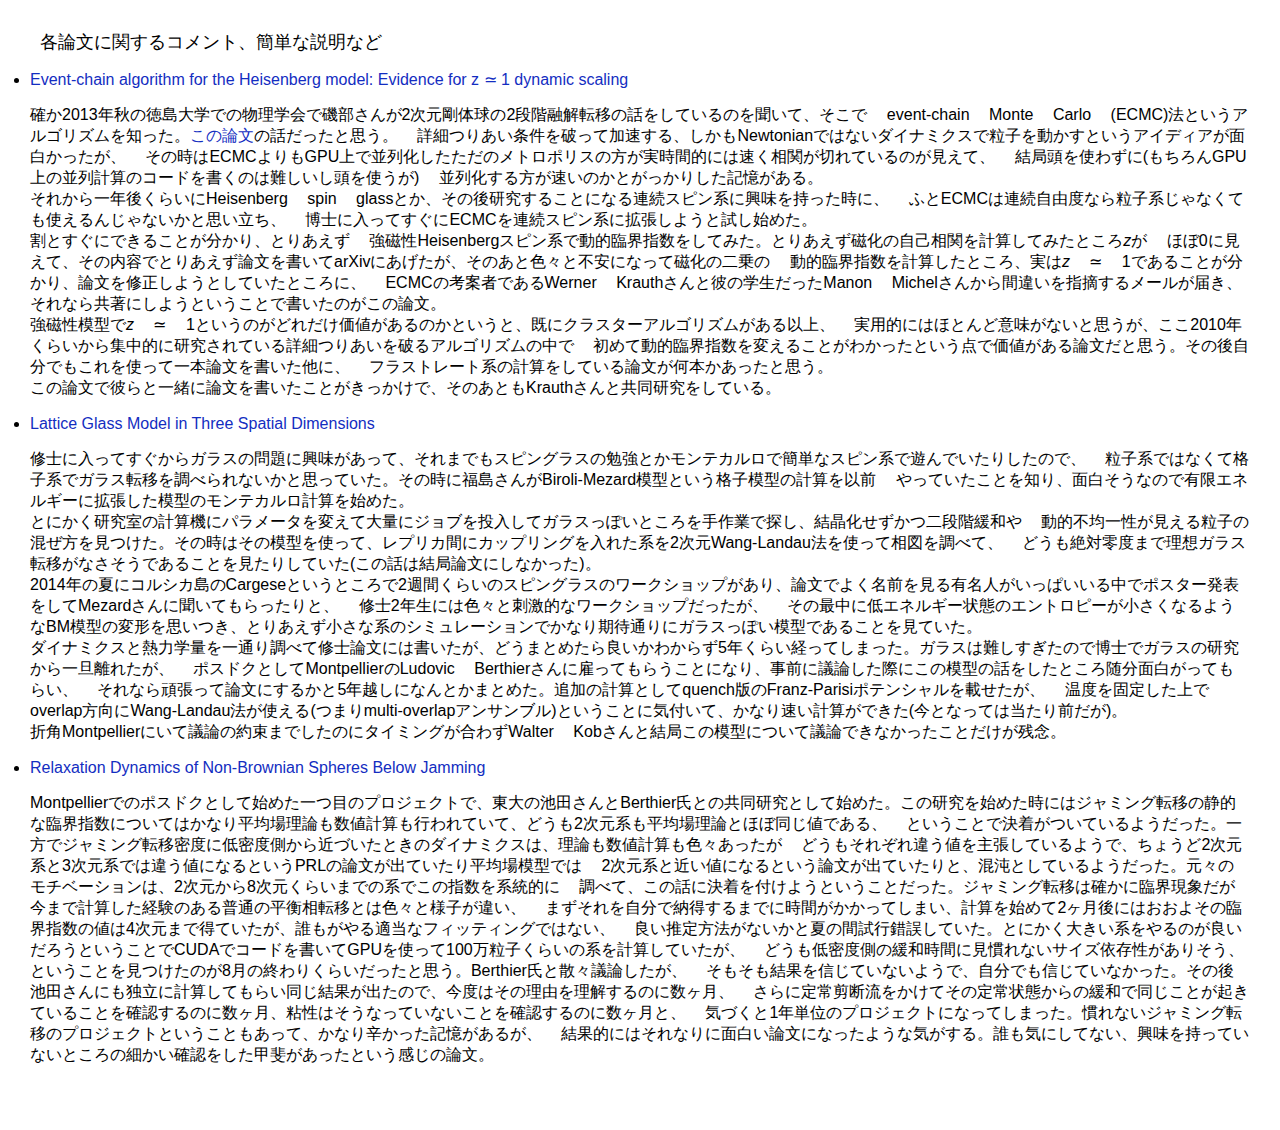
<file: comments.html>
<html>

<head>
    <link rel="stylesheet" href="css/main.css" type="text/css">
    <title>Personal webpage of Yoshihiko NISHIKAWA</title>

</head>

<body>

    <font size="4">
        &nbsp; 各論文に関するコメント、簡単な説明など
    </font>


    <div style="text-align:left">


        <ul>
            <li><a href="http://journals.aps.org/pre/abstract/10.1103/PhysRevE.92.063306">Event-chain algorithm for
                    the Heisenberg model: Evidence for z &simeq; 1 dynamic scaling </a>
                <br>
                <p>確か2013年秋の徳島大学での物理学会で磯部さんが2次元剛体球の2段階融解転移の話をしているのを聞いて、そこで
                    event-chain Monte Carlo (ECMC)法というアルゴリズムを知った。<a
                        href="http://link.aps.org/doi/10.1103/PhysRevE.87.042134">この論文</a>の話だったと思う。
                    詳細つりあい条件を破って加速する、しかもNewtonianではないダイナミクスで粒子を動かすというアイディアが面白かったが、
                    その時はECMCよりもGPU上で並列化したただのメトロポリスの方が実時間的には速く相関が切れているのが見えて、
                    結局頭を使わずに(もちろんGPU上の並列計算のコードを書くのは難しいし頭を使うが)
                    並列化する方が速いのかとがっかりした記憶がある。
                    <br>
                    それから一年後くらいにHeisenberg spin glassとか、その後研究することになる連続スピン系に興味を持った時に、
                    ふとECMCは連続自由度なら粒子系じゃなくても使えるんじゃないかと思い立ち、
                    博士に入ってすぐにECMCを連続スピン系に拡張しようと試し始めた。
                    <br>
                    割とすぐにできることが分かり、とりあえず
                    強磁性Heisenbergスピン系で動的臨界指数をしてみた。とりあえず磁化の自己相関を計算してみたところ<i>z</i>が
                    ほぼ0に見えて、その内容でとりあえず論文を書いてarXivにあげたが、そのあと色々と不安になって磁化の二乗の
                    動的臨界指数を計算したところ、実は<i>z</i> &simeq; 1であることが分かり、論文を修正しようとしていたところに、
                    ECMCの考案者であるWerner Krauthさんと彼の学生だったManon Michelさんから間違いを指摘するメールが届き、
                    それなら共著にしようということで書いたのがこの論文。
                    <br>
                    強磁性模型で<i>z</i> &simeq; 1というのがどれだけ価値があるのかというと、既にクラスターアルゴリズムがある以上、
                    実用的にはほとんど意味がないと思うが、ここ2010年くらいから集中的に研究されている詳細つりあいを破るアルゴリズムの中で
                    初めて動的臨界指数を変えることがわかったという点で価値がある論文だと思う。その後自分でもこれを使って一本論文を書いた他に、
                    フラストレート系の計算をしている論文が何本かあったと思う。
                    <br> この論文で彼らと一緒に論文を書いたことがきっかけで、そのあともKrauthさんと共同研究をしている。
                </p>

        </ul>
        <ul>
            <li><a href="https://link.aps.org/doi/10.1103/PhysRevLett.125.065501">Lattice Glass Model in Three Spatial
                    Dimensions</a>
                <br>
                <p>修士に入ってすぐからガラスの問題に興味があって、それまでもスピングラスの勉強とかモンテカルロで簡単なスピン系で遊んでいたりしたので、
                    粒子系ではなくて格子系でガラス転移を調べられないかと思っていた。その時に福島さんがBiroli-Mezard模型という格子模型の計算を以前
                    やっていたことを知り、面白そうなので有限エネルギーに拡張した模型のモンテカルロ計算を始めた。
                    <br> とにかく研究室の計算機にパラメータを変えて大量にジョブを投入してガラスっぽいところを手作業で探し、結晶化せずかつ二段階緩和や
                    動的不均一性が見える粒子の混ぜ方を見つけた。その時はその模型を使って、レプリカ間にカップリングを入れた系を2次元Wang-Landau法を使って相図を調べて、
                    どうも絶対零度まで理想ガラス転移がなさそうであることを見たりしていた(この話は結局論文にしなかった)。
                    <br>
                    2014年の夏にコルシカ島のCargeseというところで2週間くらいのスピングラスのワークショップがあり、論文でよく名前を見る有名人がいっぱいいる中でポスター発表をしてMezardさんに聞いてもらったりと、
                    修士2年生には色々と刺激的なワークショップだったが、
                    その最中に低エネルギー状態のエントロピーが小さくなるようなBM模型の変形を思いつき、とりあえず小さな系のシミュレーションでかなり期待通りにガラスっぽい模型であることを見ていた。
                    <br> ダイナミクスと熱力学量を一通り調べて修士論文には書いたが、どうまとめたら良いかわからず5年くらい経ってしまった。ガラスは難しすぎたので博士でガラスの研究から一旦離れたが、
                    ポスドクとしてMontpellierのLudovic Berthierさんに雇ってもらうことになり、事前に議論した際にこの模型の話をしたところ随分面白がってもらい、
                    それなら頑張って論文にするかと5年越しになんとかまとめた。追加の計算としてquench版のFranz-Parisiポテンシャルを載せたが、
                    温度を固定した上でoverlap方向にWang-Landau法が使える(つまりmulti-overlapアンサンブル)ということに気付いて、かなり速い計算ができた(今となっては当たり前だが)。
                    <br> 折角Montpellierにいて議論の約束までしたのにタイミングが合わずWalter Kobさんと結局この模型について議論できなかったことだけが残念。
                </p>
        </ul>
        <ul>
            <li><a href="https://doi.org/10.1007/s10955-021-02710-8">Relaxation Dynamics of Non-Brownian
                    Spheres Below Jamming</a>
                <br>
                <p>Montpellierでのポスドクとして始めた一つ目のプロジェクトで、東大の池田さんとBerthier氏との共同研究として始めた。この研究を始めた時にはジャミング転移の静的な臨界指数についてはかなり平均場理論も数値計算も行われていて、どうも2次元系も平均場理論とほぼ同じ値である、
                    ということで決着がついているようだった。一方でジャミング転移密度に低密度側から近づいたときのダイナミクスは、理論も数値計算も色々あったが
                    どうもそれぞれ違う値を主張しているようで、ちょうど2次元系と3次元系では違う値になるというPRLの論文が出ていたり平均場模型では
                    2次元系と近い値になるという論文が出ていたりと、混沌としているようだった。元々のモチベーションは、2次元から8次元くらいまでの系でこの指数を系統的に
                    調べて、この話に決着を付けようということだった。ジャミング転移は確かに臨界現象だが今まで計算した経験のある普通の平衡相転移とは色々と様子が違い、
                    まずそれを自分で納得するまでに時間がかかってしまい、計算を始めて2ヶ月後にはおおよその臨界指数の値は4次元まで得ていたが、誰もがやる適当なフィッティングではない、
                    良い推定方法がないかと夏の間試行錯誤していた。とにかく大きい系をやるのが良いだろうということでCUDAでコードを書いてGPUを使って100万粒子くらいの系を計算していたが、
                    どうも低密度側の緩和時間に見慣れないサイズ依存性がありそう、ということを見つけたのが8月の終わりくらいだったと思う。Berthier氏と散々議論したが、
                    そもそも結果を信じていないようで、自分でも信じていなかった。その後池田さんにも独立に計算してもらい同じ結果が出たので、今度はその理由を理解するのに数ヶ月、
                    さらに定常剪断流をかけてその定常状態からの緩和で同じことが起きていることを確認するのに数ヶ月、粘性はそうなっていないことを確認するのに数ヶ月と、
                    気づくと1年単位のプロジェクトになってしまった。慣れないジャミング転移のプロジェクトということもあって、かなり辛かった記憶があるが、
                    結果的にはそれなりに面白い論文になったような気がする。誰も気にしてない、興味を持っていないところの細かい確認をした甲斐があったという感じの論文。
                </p>
                <br>
        </ul>


    </div>
</body>

</html>
</file>
<file: css/main.css>
* { margin:0; padding:0; font-family:inherit; }
body {
    font-family: "Raleway", helvetica, sans-serif;
    margin: 30px;
    }

p.smallsize { font-size: x-small; }

ul#list li{
    margin-top: 0;
    margin-bottom: 5px;
    margin-left: 20px;
}

ul#pub li{
    margin-top: 0;
    margin-bottom: 15px;
    margin-left: 20px;
}


a,a:hover,a:visited {
    color: #132dc1;
    opacity: 1;
    text-decoration: none;
  }

p{
    word-spacing: 15px;
  }
p, ul, ol, pre, blockquote, hr, object { margin: 1em 0; }

.top_image img {
    height: 250px;
    width: auto;
}
</file>
